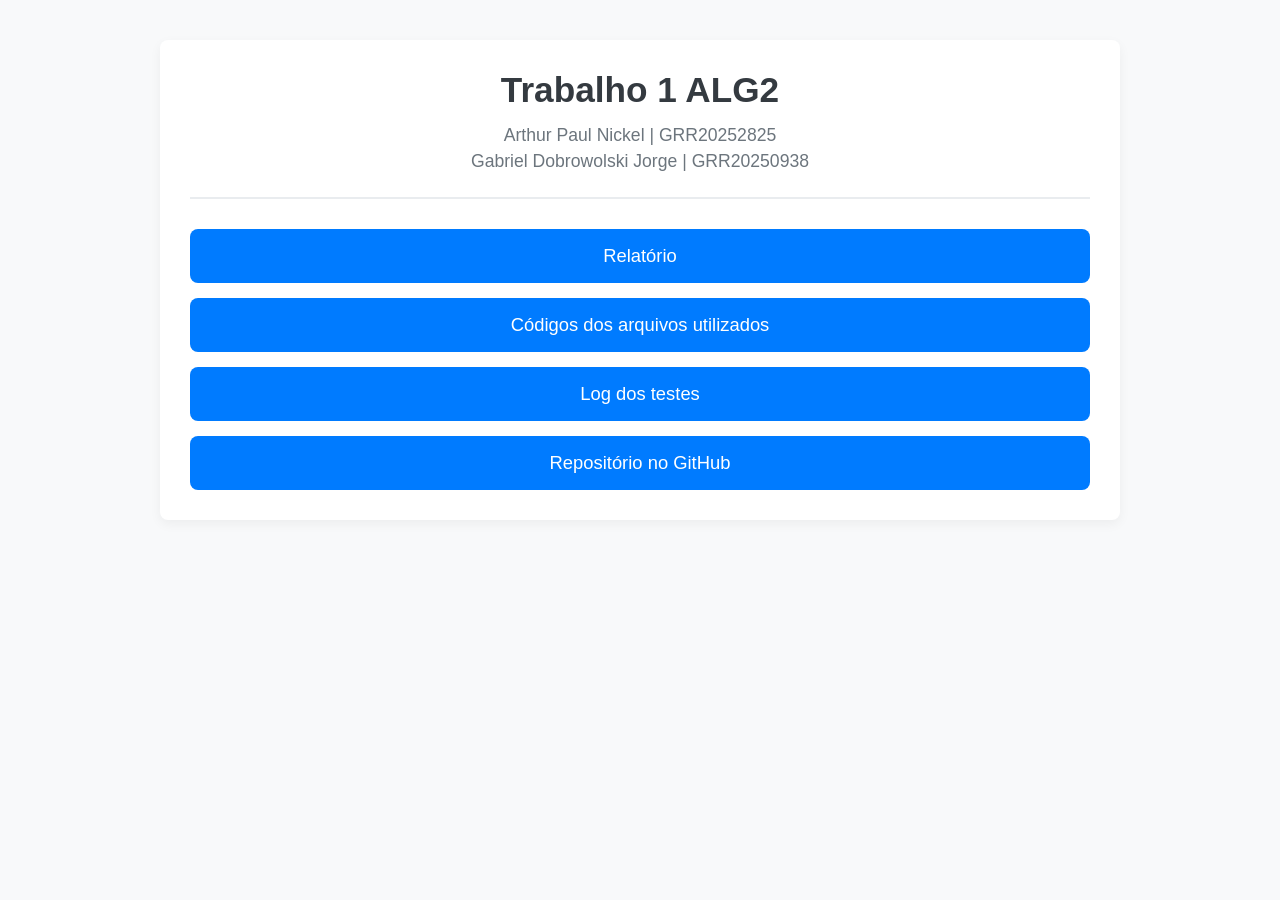
<file: sitetp1alg2/gabriel/index.html>
<!DOCTYPE html>
<html lang="PT-BR">
    <head>
        <meta charset="UTF-8">
        <meta name="viewport" content="width=device-width, initial-scale=1.0">
        <title>Página Principal</title>
        <link rel="stylesheet" href="css/style.css">
    </head>
    <body>

        <div class="container">
            
            <div class="author-info">
                <h1>Trabalho 1 ALG2</h1>
                <h3>Arthur Paul Nickel | GRR20252825</h3>
                <h3>Gabriel Dobrowolski Jorge | GRR20250938</h3>
            </div>

            <div class="nav-menu">
                <a href="html/relatoriotp1.html">Relatório</a>
                <a href="html/codigos.html">Códigos dos arquivos utilizados</a>
                <a href="html/testes.html">Log dos testes</a>
                <a href="https://github.com/GJorge07/tp1-alg2">Repositório no GitHub</a>
            </div>
        </div>
    </body>
</html>
</file>
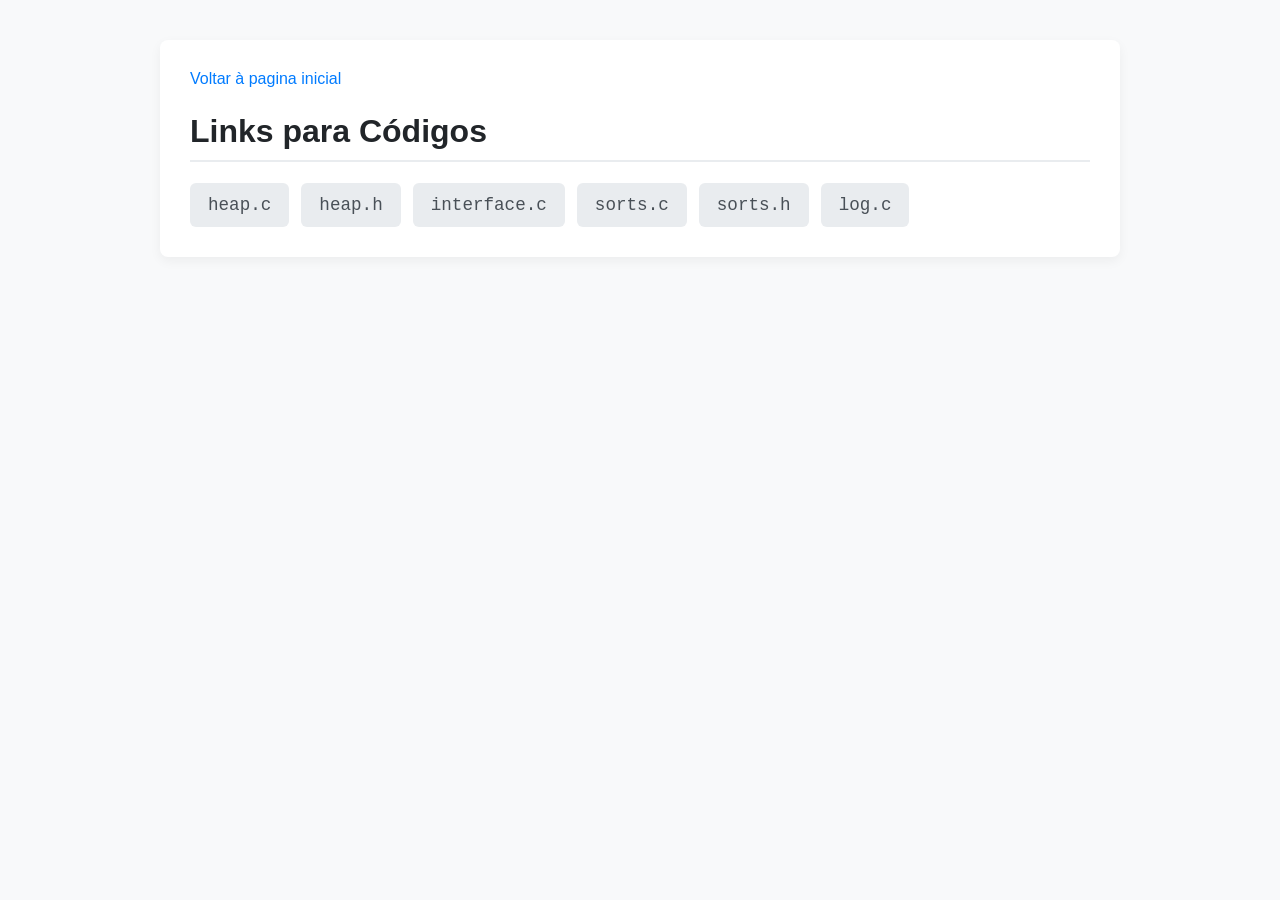
<file: sitetp1alg2/gabriel/html/codigos.html>
<!DOCTYPE html>
<html lang="PT-BR">
    <head>
        <meta charset="UTF-8">
        <meta name="viewport" content="width=device-width, initial-scale=1.0">
        <title>Códigos</title>
        <link rel="stylesheet" href="../css/style.css">
    </head>
    <body>

        <div class="container">
            <div class="nav-link">
                <a href="../index.html">Voltar à pagina inicial</a>
            </div>

            <h1>Links para Códigos</h1>
            
            <div class="code-links">
                <a href="../txt/heap.c.txt">heap.c</a>
                <a href="../txt/heap.h.txt">heap.h</a>
                <a href="../txt/interface.c.txt">interface.c</a>
                <a href="../txt/sorts.c.txt">sorts.c</a>
                <a href="../txt/sorts.h.txt">sorts.h</a>
                <a href="../txt/log.c.txt">log.c</a>
            </div>
        </div>
        
    </body>
</html>
</file>
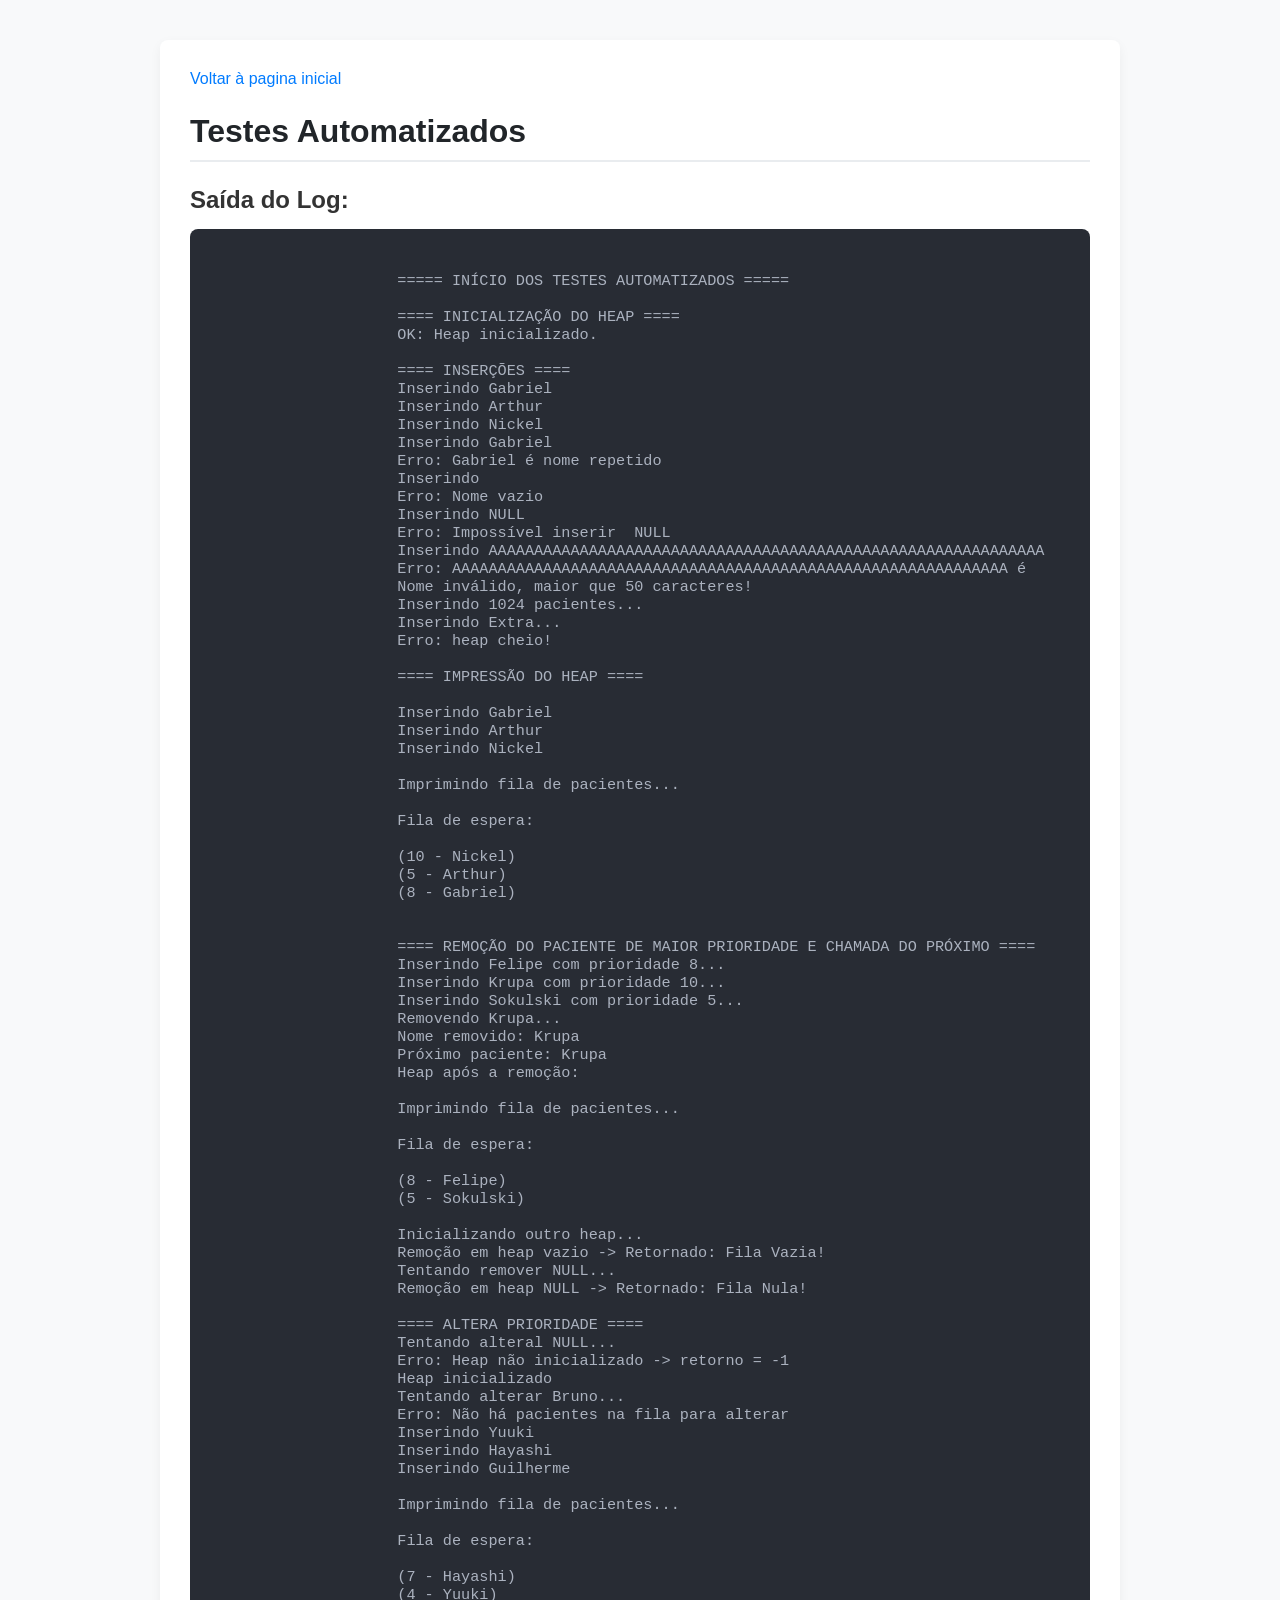
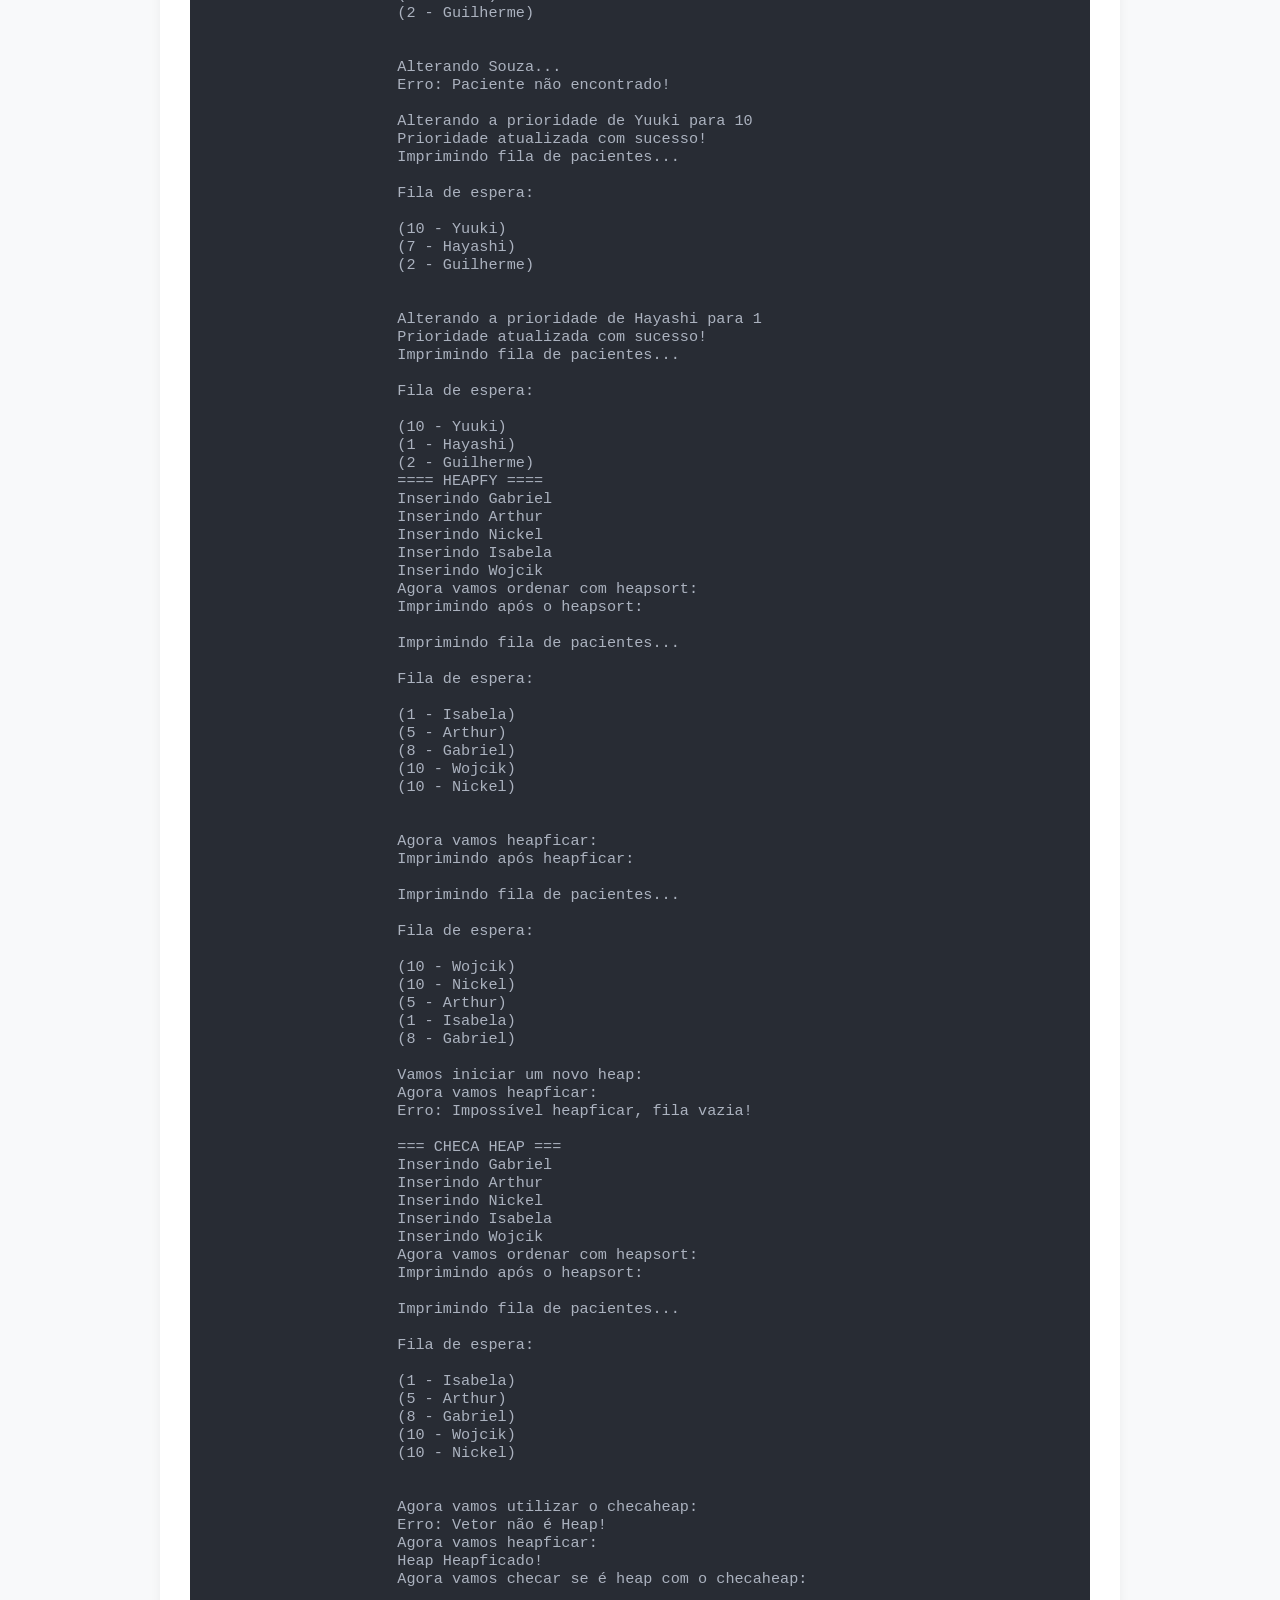
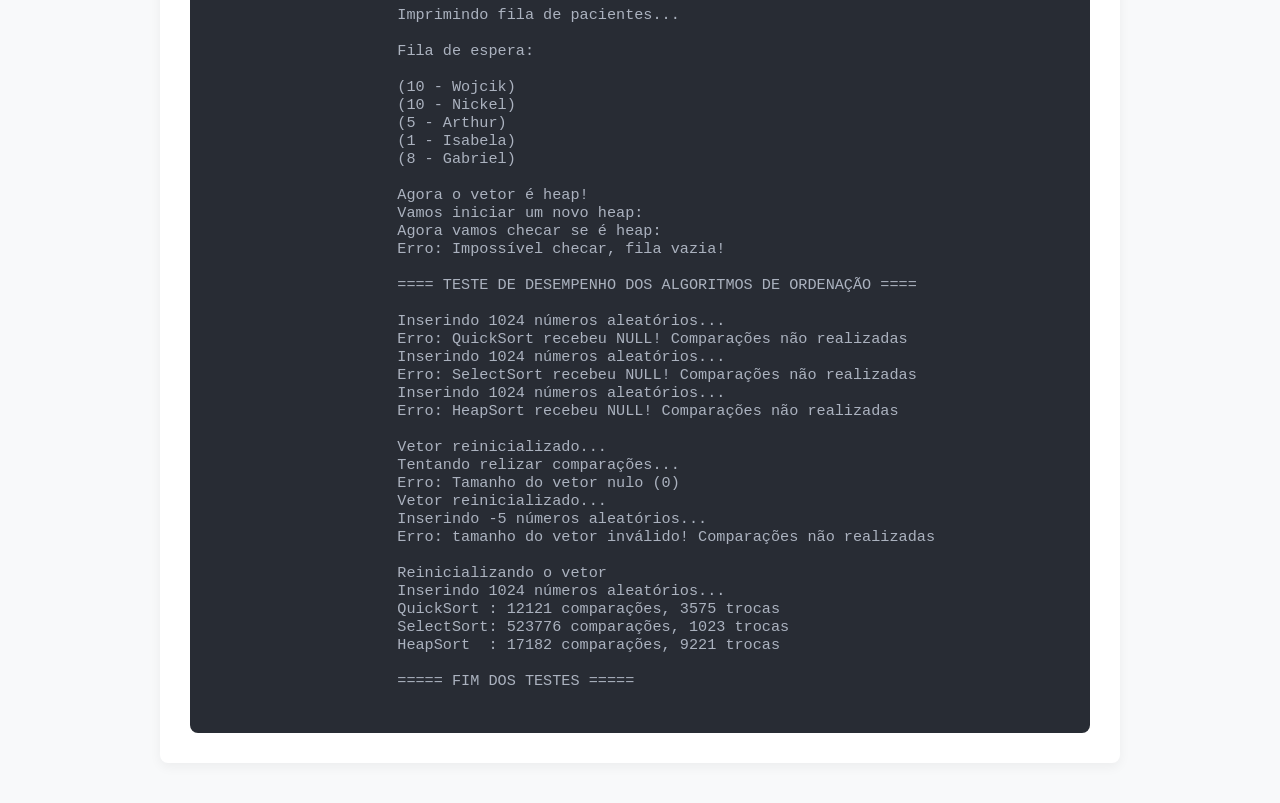
<file: sitetp1alg2/gabriel/html/testes.html>
<!DOCTYPE html>
<html lang="PT-BR">
    <head>
        <meta charset="UTF-8">
        <meta name="viewport" content="width=device-width, initial-scale=1.0">
        <title>Testes</title>
        <link rel="stylesheet" href="../css/style.css">
    </head>
    <body>

        <div class="container">
            <div class="nav-link">
                <a href="../index.html">Voltar à pagina inicial</a>
            </div>

            <h1>Testes Automatizados</h1>
            
            <div>
                <p class="test-log-title">Saída do Log:</p>

                <code class="test-log-output">
                    ===== INÍCIO DOS TESTES AUTOMATIZADOS =====

                    ==== INICIALIZAÇÃO DO HEAP ====
                    OK: Heap inicializado.

                    ==== INSERÇÕES ====
                    Inserindo Gabriel
                    Inserindo Arthur
                    Inserindo Nickel
                    Inserindo Gabriel
                    Erro: Gabriel é nome repetido
                    Inserindo 
                    Erro: Nome vazio
                    Inserindo NULL
                    Erro: Impossível inserir  NULL
                    Inserindo AAAAAAAAAAAAAAAAAAAAAAAAAAAAAAAAAAAAAAAAAAAAAAAAAAAAAAAAAAAAA
                    Erro: AAAAAAAAAAAAAAAAAAAAAAAAAAAAAAAAAAAAAAAAAAAAAAAAAAAAAAAAAAAAA é 
                    Nome inválido, maior que 50 caracteres!
                    Inserindo 1024 pacientes...
                    Inserindo Extra...
                    Erro: heap cheio!

                    ==== IMPRESSÃO DO HEAP ====

                    Inserindo Gabriel
                    Inserindo Arthur
                    Inserindo Nickel

                    Imprimindo fila de pacientes...

                    Fila de espera:

                    (10 - Nickel)
                    (5 - Arthur)
                    (8 - Gabriel)


                    ==== REMOÇÃO DO PACIENTE DE MAIOR PRIORIDADE E CHAMADA DO PRÓXIMO ====
                    Inserindo Felipe com prioridade 8...
                    Inserindo Krupa com prioridade 10...
                    Inserindo Sokulski com prioridade 5...
                    Removendo Krupa...
                    Nome removido: Krupa
                    Próximo paciente: Krupa
                    Heap após a remoção:

                    Imprimindo fila de pacientes...

                    Fila de espera:

                    (8 - Felipe)
                    (5 - Sokulski)

                    Inicializando outro heap...
                    Remoção em heap vazio -> Retornado: Fila Vazia!
                    Tentando remover NULL...
                    Remoção em heap NULL -> Retornado: Fila Nula!

                    ==== ALTERA PRIORIDADE ====
                    Tentando alteral NULL...
                    Erro: Heap não inicializado -> retorno = -1
                    Heap inicializado
                    Tentando alterar Bruno...
                    Erro: Não há pacientes na fila para alterar
                    Inserindo Yuuki
                    Inserindo Hayashi
                    Inserindo Guilherme

                    Imprimindo fila de pacientes...

                    Fila de espera:

                    (7 - Hayashi)
                    (4 - Yuuki)
                    (2 - Guilherme)


                    Alterando Souza...
                    Erro: Paciente não encontrado!

                    Alterando a prioridade de Yuuki para 10
                    Prioridade atualizada com sucesso!
                    Imprimindo fila de pacientes...

                    Fila de espera:

                    (10 - Yuuki)
                    (7 - Hayashi)
                    (2 - Guilherme)


                    Alterando a prioridade de Hayashi para 1
                    Prioridade atualizada com sucesso!
                    Imprimindo fila de pacientes...

                    Fila de espera:

                    (10 - Yuuki)
                    (1 - Hayashi)
                    (2 - Guilherme)
                    ==== HEAPFY ====
                    Inserindo Gabriel
                    Inserindo Arthur
                    Inserindo Nickel
                    Inserindo Isabela
                    Inserindo Wojcik
                    Agora vamos ordenar com heapsort:
                    Imprimindo após o heapsort:

                    Imprimindo fila de pacientes...

                    Fila de espera:

                    (1 - Isabela)
                    (5 - Arthur)
                    (8 - Gabriel)
                    (10 - Wojcik)
                    (10 - Nickel)


                    Agora vamos heapficar:
                    Imprimindo após heapficar:

                    Imprimindo fila de pacientes...

                    Fila de espera:

                    (10 - Wojcik)
                    (10 - Nickel)
                    (5 - Arthur)
                    (1 - Isabela)
                    (8 - Gabriel)

                    Vamos iniciar um novo heap:
                    Agora vamos heapficar:
                    Erro: Impossível heapficar, fila vazia!

                    === CHECA HEAP ===
                    Inserindo Gabriel
                    Inserindo Arthur
                    Inserindo Nickel
                    Inserindo Isabela
                    Inserindo Wojcik
                    Agora vamos ordenar com heapsort:
                    Imprimindo após o heapsort:

                    Imprimindo fila de pacientes...

                    Fila de espera:

                    (1 - Isabela)
                    (5 - Arthur)
                    (8 - Gabriel)
                    (10 - Wojcik)
                    (10 - Nickel)


                    Agora vamos utilizar o checaheap:
                    Erro: Vetor não é Heap!
                    Agora vamos heapficar:
                    Heap Heapficado!
                    Agora vamos checar se é heap com o checaheap:

                    Imprimindo fila de pacientes...

                    Fila de espera:

                    (10 - Wojcik)
                    (10 - Nickel)
                    (5 - Arthur)
                    (1 - Isabela)
                    (8 - Gabriel)

                    Agora o vetor é heap!
                    Vamos iniciar um novo heap:
                    Agora vamos checar se é heap:
                    Erro: Impossível checar, fila vazia!

                    ==== TESTE DE DESEMPENHO DOS ALGORITMOS DE ORDENAÇÃO ====

                    Inserindo 1024 números aleatórios...
                    Erro: QuickSort recebeu NULL! Comparações não realizadas
                    Inserindo 1024 números aleatórios...
                    Erro: SelectSort recebeu NULL! Comparações não realizadas
                    Inserindo 1024 números aleatórios...
                    Erro: HeapSort recebeu NULL! Comparações não realizadas

                    Vetor reinicializado...
                    Tentando relizar comparações...
                    Erro: Tamanho do vetor nulo (0)
                    Vetor reinicializado...
                    Inserindo -5 números aleatórios...
                    Erro: tamanho do vetor inválido! Comparações não realizadas

                    Reinicializando o vetor
                    Inserindo 1024 números aleatórios...
                    QuickSort : 12121 comparações, 3575 trocas
                    SelectSort: 523776 comparações, 1023 trocas
                    HeapSort  : 17182 comparações, 9221 trocas

                    ===== FIM DOS TESTES =====
                </code>
            </div>
        </div>
    </body>
    
</html>
</file>
<file: sitetp1alg2/gabriel/css/style.css>
body {
    font-family: -apple-system, BlinkMacSystemFont, "Segoe UI", Roboto, Helvetica, Arial, sans-serif;
    background-color: #f8f9fa; 
    color: #343a40; 
    margin: 0;
    padding: 20px;
}

.container {
    max-width: 900px; 
    margin: 20px auto; 
    padding: 30px;
    background-color: #ffffff;
    border-radius: 8px;
    box-shadow: 0 4px 12px rgba(0, 0, 0, 0.05);
}

h1 {
    color: #212529;
    border-bottom: 2px solid #e9ecef;
    padding-bottom: 10px;
    margin-top: 0;
}

.nav-link a {
    display: inline-block;
    margin-bottom: 25px;
    text-decoration: none;
    color: #007bff;
    font-weight: 500;
    font-size: 1rem;
}

.nav-link a:hover {
    text-decoration: underline;
}

.report-content {
    line-height: 1.7;
    font-size: 1.1rem; 
    text-align: justify;
}

.report-content p {
    margin-bottom: 20px; 
}

.code-links {
    display: flex;
    flex-wrap: wrap;
    gap: 12px;
}

.code-links a {
    text-decoration: none;
    background-color: #e9ecef;
    color: #495057; 
    padding: 12px 18px;
    border-radius: 6px;
    font-family: "SFMono-Regular", Menlo, Monaco, Consolas, "Liberation Mono", "Courier New", monospace;
    font-size: 1.1rem;
    font-weight: 500;
    transition: background-color 0.2s ease, color 0.2s ease;
}

.code-links a:hover {
    background-color: #007bff;
    color: #ffffff;
}

.test-log-title {
    font-size: 1.5rem;
    font-weight: 600;
    color: #333;
    margin-bottom: 15px;
}

.test-log-output {
    display: block;
    background-color: #282c34;
    color: #abb2bf;
    font-family: "Courier New", Courier, monospace;
    font-size: 0.95rem;
    padding: 25px;
    border-radius: 8px;
    white-space: pre-wrap;
    overflow-x: auto;      
}

.author-info {
    text-align: center; 
    margin-bottom: 30px;
    border-bottom: 2px solid #e9ecef; 
    padding-bottom: 20px;
}

.author-info h1 {
    margin-bottom: 15px; 
    font-size: 2.2rem;
    color: #343a40;
    border-bottom: none; 
    padding-bottom: 0;
}

.author-info h3 {
    margin: 5px 0; 
    font-size: 1.1rem;
    font-weight: 400; 
    color: #6c757d; 
}


.nav-menu {
    display: flex;
    flex-direction: column; 
    gap: 15px; 
    margin-top: 25px;
}

.nav-menu a {
    text-decoration: none; 
    background-color: #007bff; 
    color: #ffffff; 
    padding: 16px 25px;
    border-radius: 8px;
    font-size: 1.15rem;
    font-weight: 500;
    text-align: center;
    transition: background-color 0.2s ease, transform 0.2s ease;
}

.nav-menu a:hover {
    background-color: #0056b3; 
    transform: translateY(-2px); 
    box-shadow: 0 4px 8px rgba(0,0,0,0.05);
}

.video-section {
    margin-top: 30px; 
    padding-top: 20px; 
    border-top: 2px solid #e9ecef;
}

.video-section h2 {
    margin-bottom: 20px; 
    color: #343a40;
}

video {
    display: block; 
    border-radius: 8px; 
    box-shadow: 0 4px 10px rgba(0, 0, 0, 0.1); 
    background-color: #000; 
}
</file>
